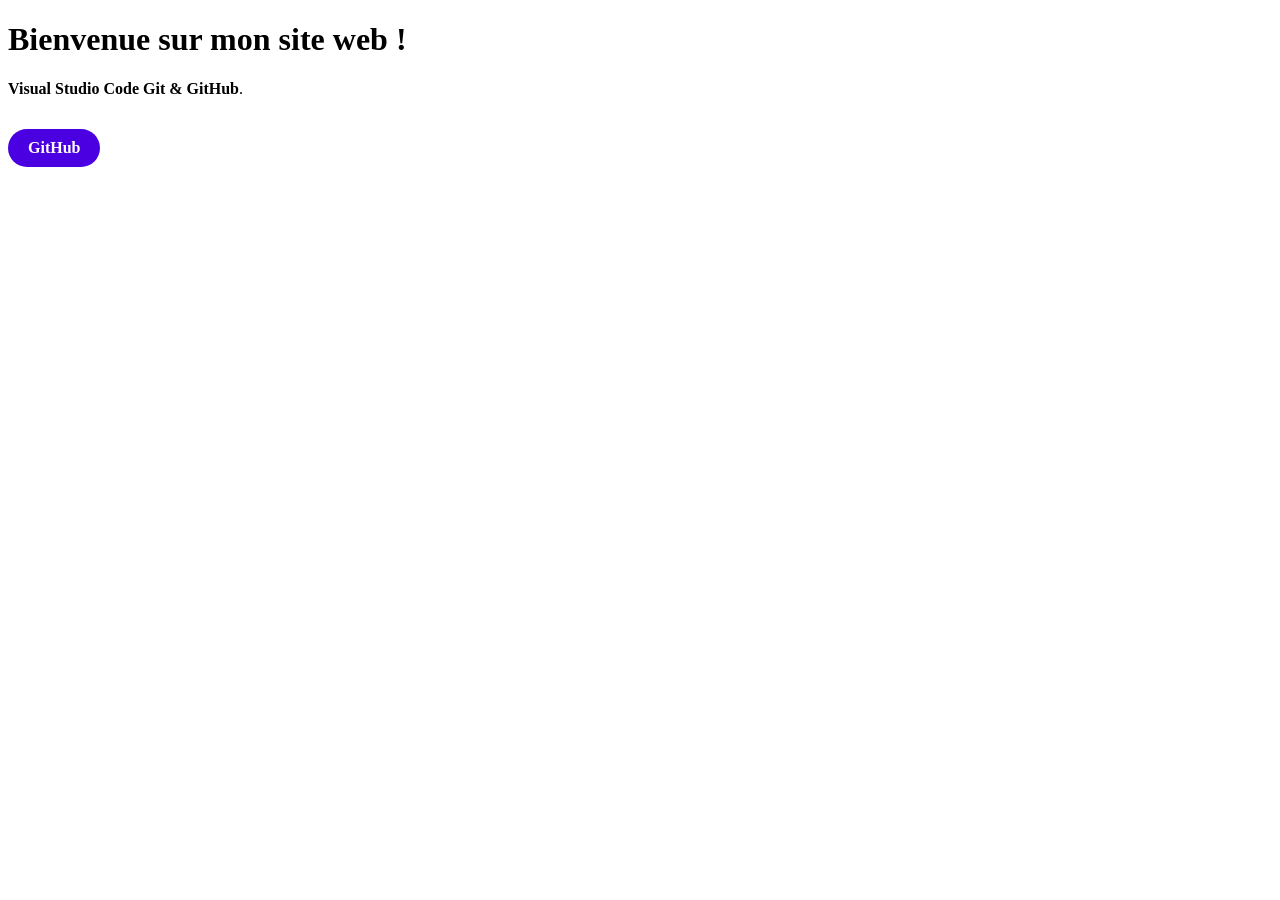
<file: git.html>
<!DOCTYPE html>
<html lang="fr">
<head>
    <meta charset="UTF-8">
    <meta name="viewport" content="width=device-width, initial-scale=1.0">
    <title>Mon Super Site Web</title>
    <style>
        /* تصميم خلفية وألوان الصفحة
        body {
            font-family: 'Segoe UI', Tahoma, Geneva, Verdana, sans-serif;
            background: linear-gradient(135deg, #667eea 0%, #764ba2 100%);
            color: #fff;
            text-align: center;
            padding: 40px;
            margin: 0;
            height: 100vh;
            display: flex;
            justify-content: center;
            align-items: center;
        }

    
        .card {
            background: rgba(255, 255, 255, 0.95);
            padding: 30px;
            border-radius: 15px;
            box-shadow: 0 10px 25px rgba(0,0,0,0.3);
            max-width: 500px;
            width: 100%;
            color: #333;
        }

        h1 {
            color: #4a00e0;
            margin-bottom: 10px;
        }

        p {
            font-size: 16px;
            color: #555;
            line-height: 1.6;
        }

        /* تنسيق الأزرار الجميلة */
        .btn {
            display: inline-block;
            margin-top: 15px;
            padding: 10px 20px;
            background-color: #4a00e0;
            color: white;
            text-decoration: none;
            border-radius: 25px;
            font-weight: bold;
            transition: background 0.3s ease;
        }

        .btn:hover {
            background-color: #764ba2;
        }
    </style>
</head>
<body>

    <div class="card">
        <h1>Bienvenue sur mon site web !</h1>
        <p><strong>Visual Studio Code</strong> <strong>Git & GitHub</strong>.</p>
        <a href="https://github.com/fatmajendoubi2-eng" target="_blank" class="btn">GitHub</a>
    </div>

</body>
</html>
</file>
